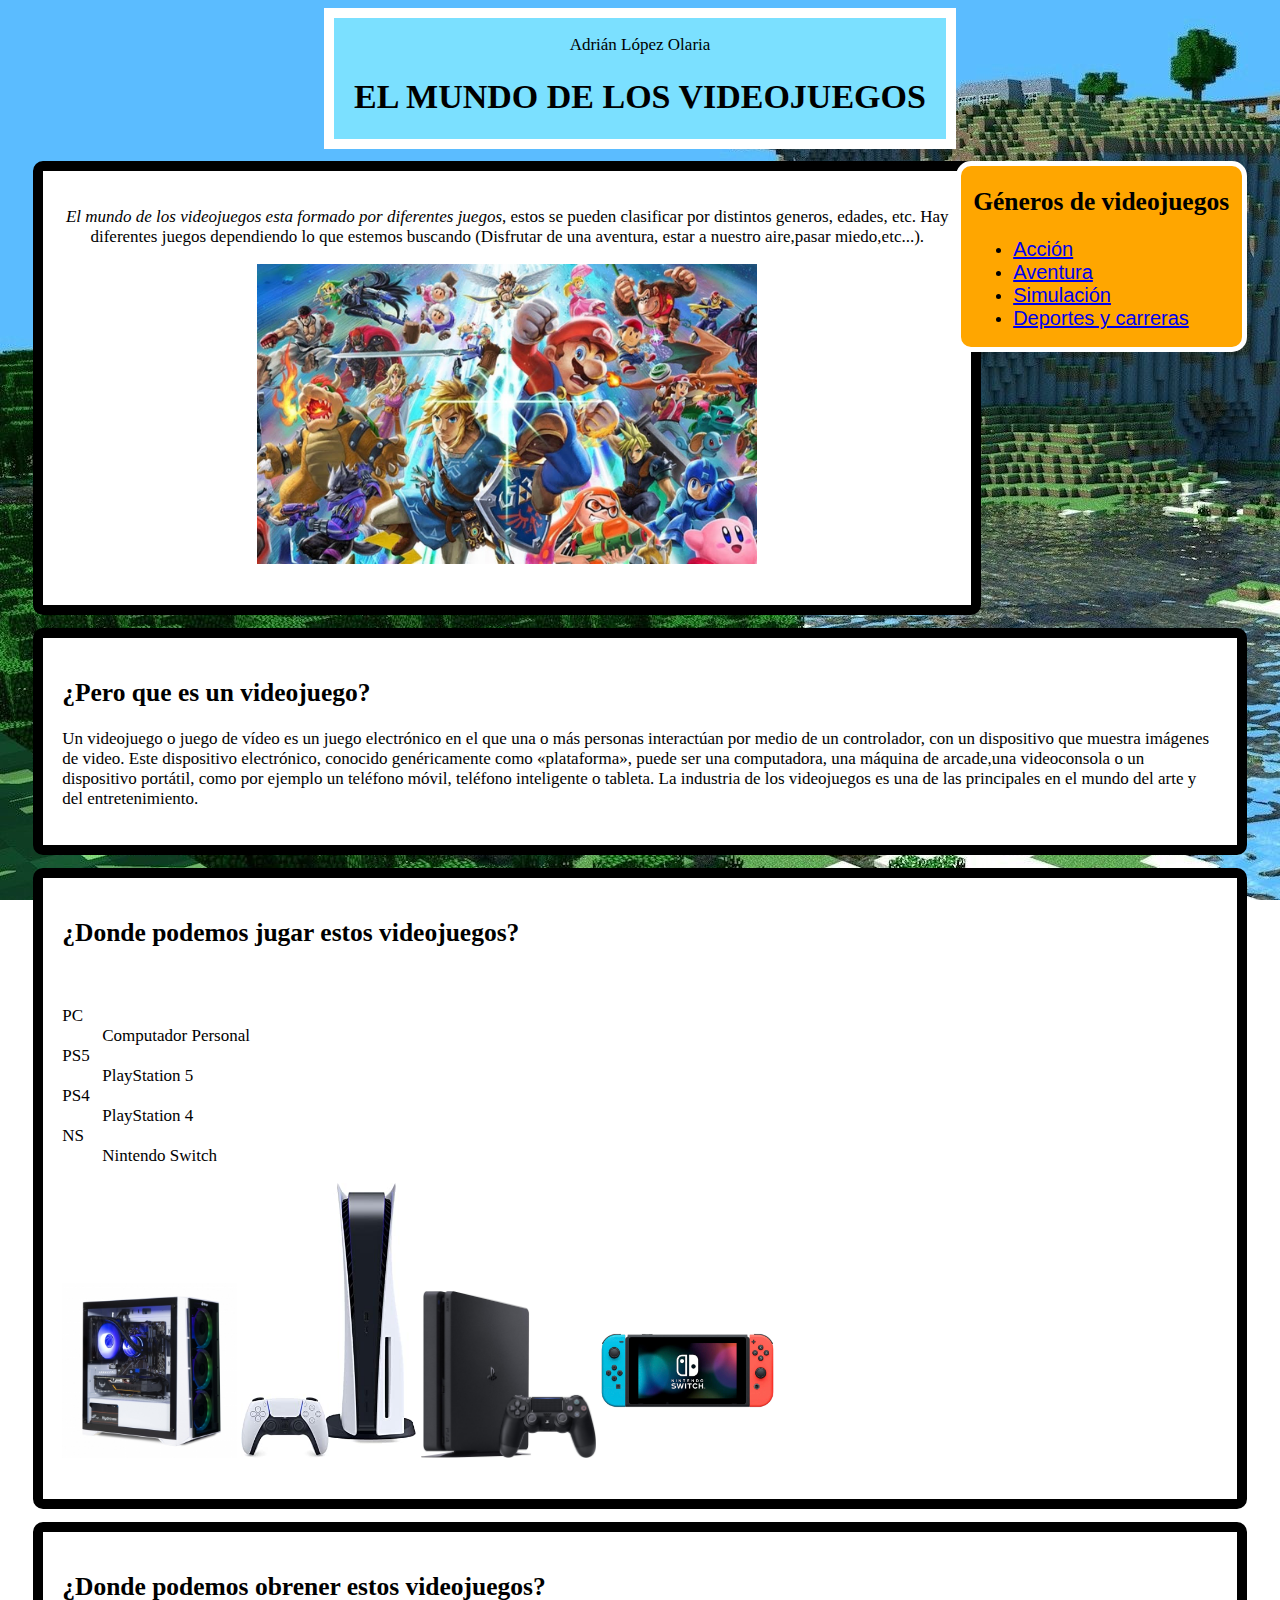
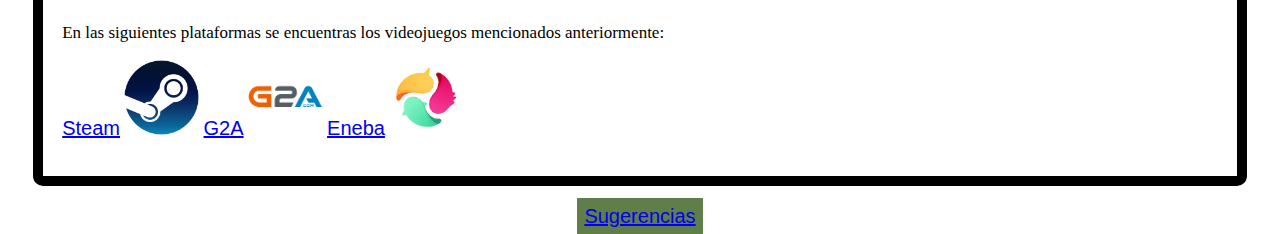
<file: index.html>
<!DOCTYPE html PUBLIC "-//W3C//DTD XHTML 1.0 Strict//EN"
"http://www.w3.org/TR/xhtml1/DTD/xhtml1-strict.dtd">
<html xmlns="http://www.w3.org/1999/xhtml" xml:lang="en" lang="en">
<head>
    <meta http-equiv="Content-Type" content="text/html; charset=utf-8" />
    <title>ADRIÁN LÓPEZ OLARIA</title>
    <link rel="stylesheet" type="text/css" href="Indice.css"/>
</head>
<body>
    

    <div id="titulo">
	    <p>Adrián López Olaria</p>  
  
        <h1>EL MUNDO DE LOS VIDEOJUEGOS</h1>
    </div>   
    <div id="conjunto">

    <div id="menu">
        
        <h2>Géneros de videojuegos</h2>
        <ul>
            <li><a href="Acción.html">Acción</a></li>
            <li><a href="Aventura.html">Aventura</a></li>
            <li><a href="Simulación.html">Simulación</a></li>
            <li><a href="Deportesycarreras.html">Deportes y carreras</a></li>
        </ul>
    </div>

    <div id="lado">
   
        <p><cite>El mundo de los videojuegos esta formado por diferentes juegos</cite>,
            estos se pueden clasificar por distintos generos, edades, etc. Hay diferentes juegos
            dependiendo lo que estemos buscando (Disfrutar de una aventura, estar a nuestro aire,pasar miedo,etc...).
        </p>
        
        

        
        <p>
        <img src="Imagenes/Remixjuegos.jpg" alt="Imagen de un remixjuegos" width="500" height="300"/>
        </p>
    </div>
    
    <div class="cuadro">
        <h2>¿Pero que es un videojuego?</h2>
   

       <p>Un videojuego o juego de vídeo es un juego electrónico
            en el que una o más personas interactúan por medio de un controlador, 
            con un dispositivo que muestra imágenes de video. Este dispositivo electrónico, 
            conocido genéricamente como «plataforma», puede ser una computadora, 
            una máquina de arcade,una videoconsola o un dispositivo portátil, como 
            por ejemplo un teléfono móvil, teléfono inteligente o tableta. La industria 
            de los videojuegos es una de las principales en el mundo del arte y del entretenimiento.  <br/>
        </p>
    
    </div>
    <div class="cuadro">
        
        <h2>¿Donde podemos jugar estos videojuegos?</h2>
        <p>
            
            <br/>

            
        </p>

            <dl>
                <dt>PC</dt> 
                <dd>Computador Personal</dd>
                
                <dt>PS5</dt> 
                <dd>PlayStation 5</dd>

                <dt>PS4</dt>
                <dd>PlayStation 4</dd>

                <dt>NS</dt>
                <dd>Nintendo Switch</dd>
            </dl>
            
        <p>
            <img src="Imagenes/ordenador.jpg" alt="Ordenador" width="175"/>
            <img src="Imagenes/ps5.jpg" alt="PS5" width="175"/>
            <img src="Imagenes/ps4.jpg" alt="PS4" width="175"/>
            <img src="Imagenes/nintendo.jpg" alt="Nintendo" width="175"/>
            <br/>
        </p>
        </div>
        <div class="cuadro">
            <h2>¿Donde podemos obrener estos videojuegos?</h2>

        <p>
            En las siguientes plataformas se encuentras los videojuegos mencionados
            anteriormente:
        </p>
            <p>
                    <a href="https://store.steampowered.com/?l=spanish">Steam</a>
                    <img src="Imagenes/steam.png" alt="steam" width="75"/>
            
                 
           
                <a href="https://g2a.com">G2A</a> 
                <img src="Imagenes/g2a.jpg" alt="g2a" width="75"/>
           
                
             
                <a href="https://www.eneba.com/es/">Eneba</a>
                <img src="Imagenes/eneba.jpeg" alt="eneba" width="75"/>
            </p>
            
        </div>
    </div> 

<div id="pie">

<a href="Sugerencias.html">Sugerencias</a>

</div>


</body>
</html>
</file>
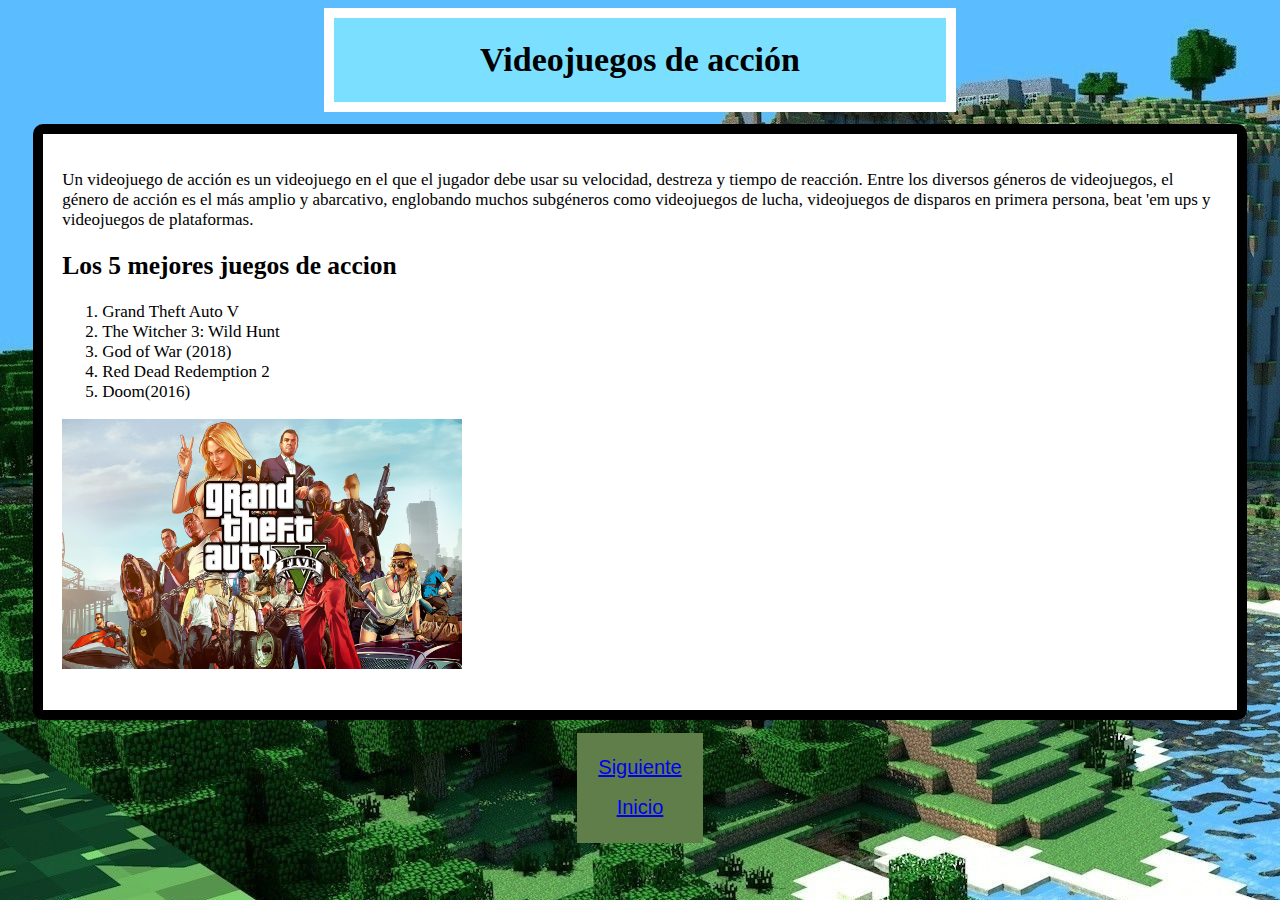
<file: Acción.html>
<!DOCTYPE html PUBLIC "-//W3C//DTD XHTML 1.0 Strict//EN"
"http://www.w3.org/TR/xhtml1/DTD/xhtml1-strict.dtd">
<html xmlns="http://www.w3.org/1999/xhtml" xml:lang="en" lang="en">
<head>
    <meta http-equiv="Content-Type" content="text/html; charset=utf-8" />
    <title>ACCIÓN</title>
    <link rel="stylesheet" type="text/css" href="Indice.css"/>
</head>
<body>
    <div id="titulo">
        <h1>Videojuegos de acción</h1>
    </div>
    <div class="cuadro">
        <p>Un videojuego de acción es un videojuego en el que el jugador debe usar su velocidad,
            destreza y tiempo de reacción. Entre los diversos géneros de videojuegos, el género
            de acción es el más amplio y abarcativo, englobando muchos subgéneros como videojuegos
            de lucha, videojuegos de disparos en primera persona, beat 'em ups y videojuegos
            de plataformas. 
        </p>
    

    
        <h2>Los 5 mejores juegos de accion</h2>
        <ol>
            <li>Grand Theft Auto V</li>
            <li>The Witcher 3: Wild Hunt</li>
            <li>God of War (2018)</li>
            <li>Red Dead Redemption 2</li>
            <li>Doom(2016)</li>
        </ol>
    

       <p>
        <img src="Imagenes/gta5.jpg" alt="Steam" width="400" height="250"/>
        </p>
    </div>
    <div id="pie">
	  <p> <a href="Aventura.html">Siguiente</a></p>
        <p> <a href="index.html">Inicio</a></p>
    </div>
</body>
</html>
</file>
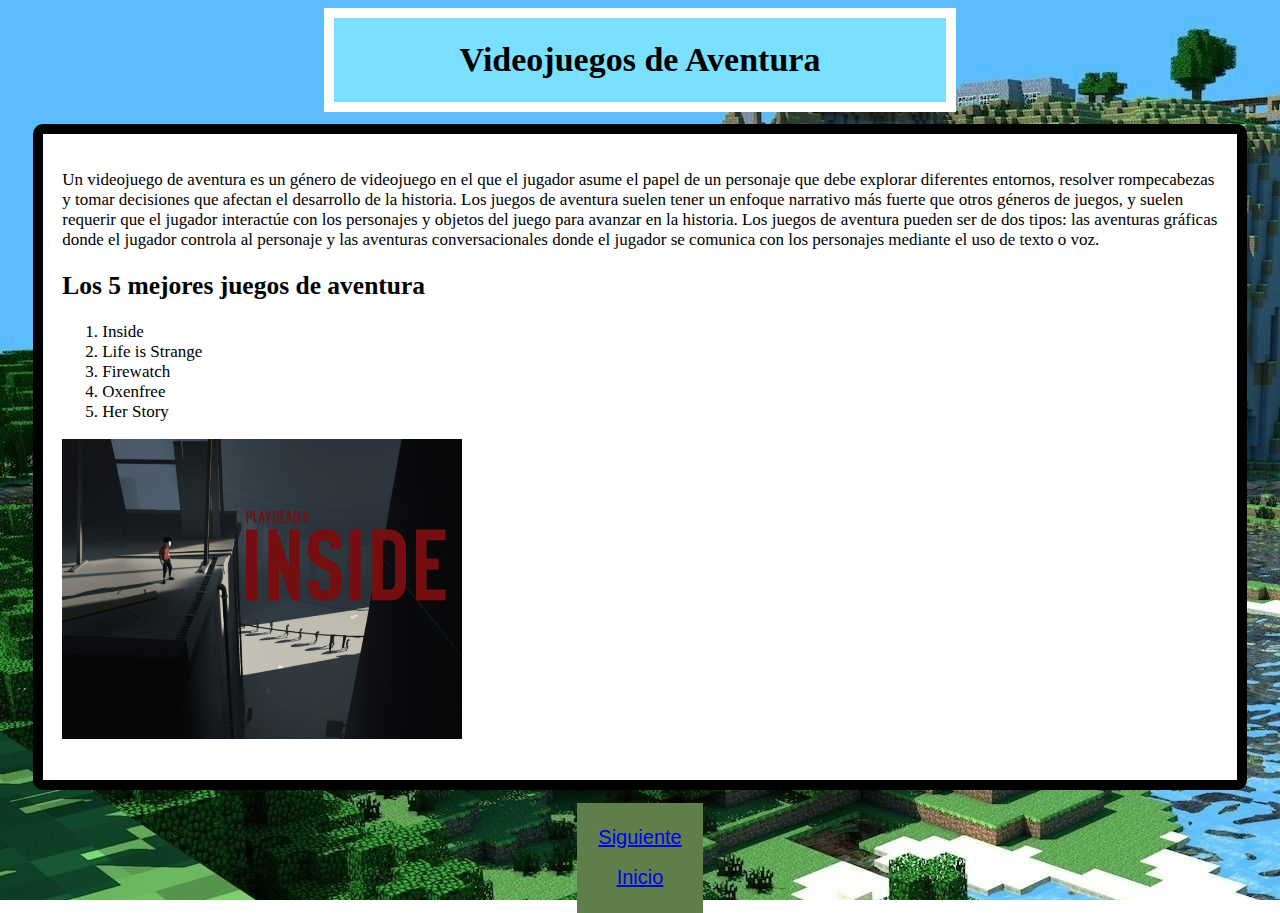
<file: Aventura.html>
<!DOCTYPE html PUBLIC "-//W3C//DTD XHTML 1.0 Strict//EN"
"http://www.w3.org/TR/xhtml1/DTD/xhtml1-strict.dtd">
<html xmlns="http://www.w3.org/1999/xhtml" xml:lang="en" lang="en">
<head>
    <meta http-equiv="Content-Type" content="text/html; charset=utf-8" />
    <title>AVENTURA</title>
    <link rel="stylesheet" type="text/css" href="Indice.css"/>
</head>
<body>
    <div id="titulo">
        <h1>Videojuegos de Aventura</h1>
    </div>
    <div class="cuadro">
        <p>Un videojuego de aventura es un género de videojuego en el que el jugador asume
            el papel de un personaje que debe explorar diferentes entornos, resolver rompecabezas
            y tomar decisiones que afectan el desarrollo de la historia. Los juegos de 
            aventura suelen tener un enfoque narrativo más fuerte que otros géneros de juegos,
            y suelen requerir que el jugador interactúe con los personajes y objetos del juego 
            para avanzar en la historia. Los juegos de aventura pueden ser de dos tipos: las aventuras
            gráficas donde el jugador controla al personaje y las aventuras conversacionales donde 
            el jugador se comunica con los personajes mediante el uso de texto o voz. 
        </p>
        
        <h2>Los 5 mejores juegos de aventura</h2>
        <ol>
            <li>Inside</li>
            <li>Life is Strange</li>
            <li>Firewatch</li>
            <li>Oxenfree</li>
            <li>Her Story</li>
        </ol>
        <p>
        <img src="Imagenes/inside.jpg" alt="Steam" width="400" height="300"/>
        </p>
    </div>
    <div id="pie">
        <p><a href="Simulación.html">Siguiente</a></p>
	  <p><a href="index.html">Inicio</a></p>
    </div>
</body>
</html>
</file>
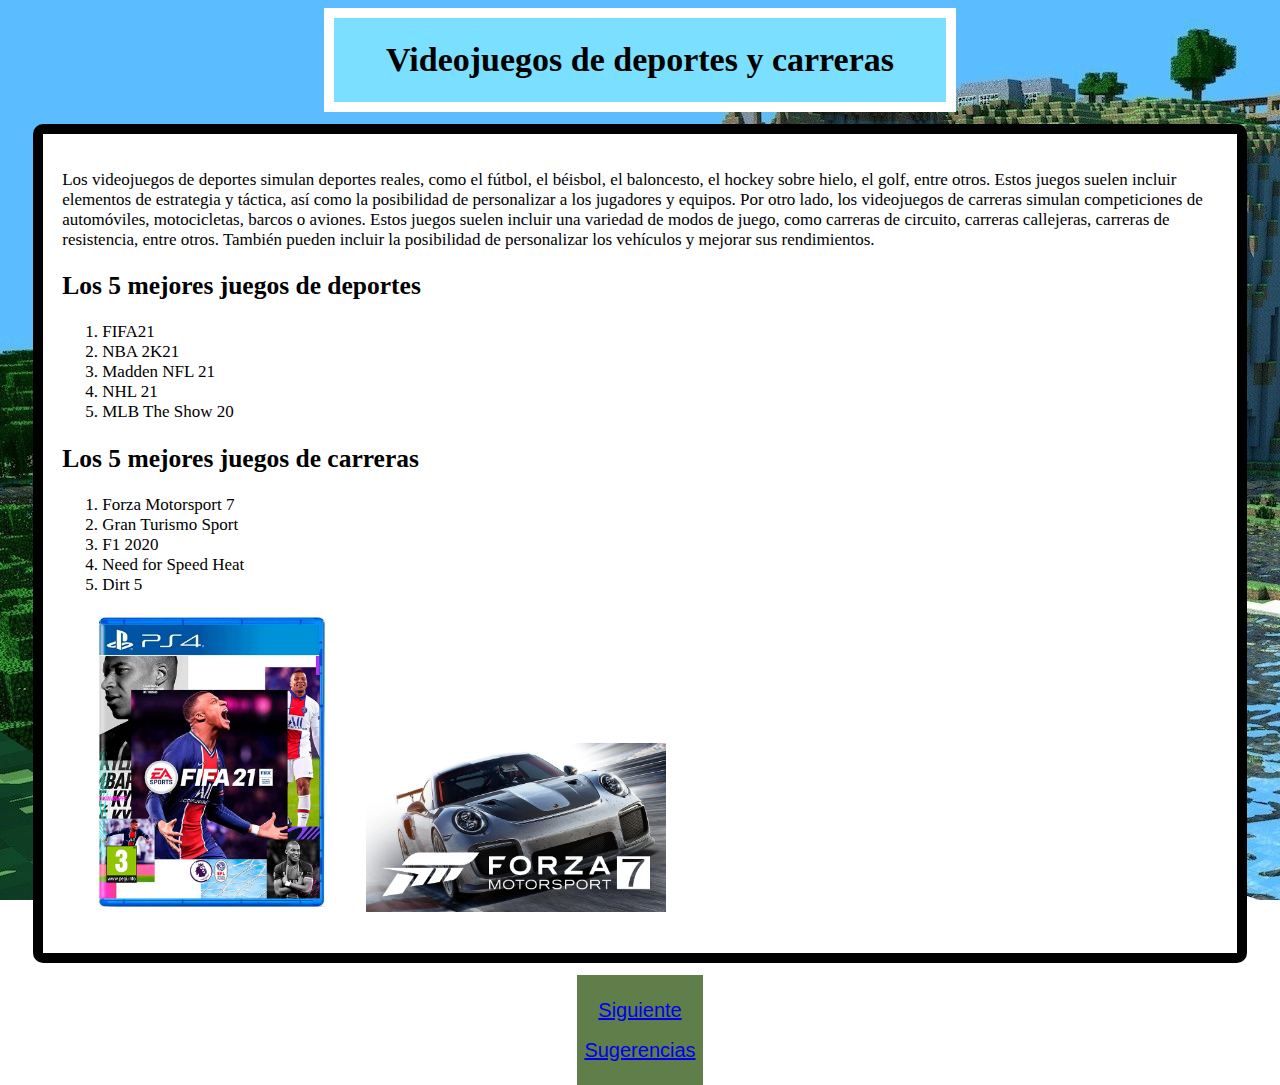
<file: Deportesycarreras.html>
<!DOCTYPE html PUBLIC "-//W3C//DTD XHTML 1.0 Strict//EN"
"http://www.w3.org/TR/xhtml1/DTD/xhtml1-strict.dtd">
<html xmlns="http://www.w3.org/1999/xhtml" xml:lang="en" lang="en">
<head>
    <meta http-equiv="Content-Type" content="text/html; charset=utf-8" />
    <title>DEPORTES Y CARRERAS</title>
    <link rel="stylesheet" type="text/css" href="Indice.css"/>
</head>
<body>
    <div id="titulo">
        <h1>Videojuegos de deportes y carreras</h1>
    </div>
    <div class="cuadro">
        <p>Los videojuegos de deportes simulan deportes reales, como el fútbol, 
            el béisbol, el baloncesto, el hockey sobre hielo, el golf, entre otros.
            Estos juegos suelen incluir elementos de estrategia y táctica, así como la 
            posibilidad de personalizar a los jugadores y equipos.
            Por otro lado, los videojuegos de carreras simulan competiciones de 
            automóviles, motocicletas, barcos o aviones. Estos juegos suelen incluir 
            una variedad de modos de juego, como carreras de circuito, carreras 
            callejeras, carreras de resistencia, entre otros. También pueden incluir
            la posibilidad de personalizar los vehículos y mejorar sus rendimientos.
        </p>
        
        <h2>Los 5 mejores juegos de deportes</h2>
        <ol>
            <li>FIFA21</li>
            <li>NBA 2K21</li>
            <li>Madden NFL 21</li>
            <li>NHL 21</li>
            <li>MLB The Show 20</li>
        </ol>

        
        
        <h2>Los 5 mejores juegos de carreras</h2>
        

        <ol>
            <li>Forza Motorsport 7</li>
            <li>Gran Turismo Sport</li>
            <li>F1 2020</li>
            <li>Need for Speed Heat</li>
            <li>Dirt 5</li>
        </ol>
	  <p>
		<img src="Imagenes/Fifa21.jpg" alt="Fifa21" width="300"/>
		<img src="Imagenes/forza.jpg" alt="Forza Motorsport 7" width="300"/>
		
		
	  </p>
    </div>
    <div id="pie">
        <p> <a href="index.html">Siguiente</a></p>
	  <p> <a href="Sugerencias.html">Sugerencias</a></p>
    </div>
</body>
</html>
</file>
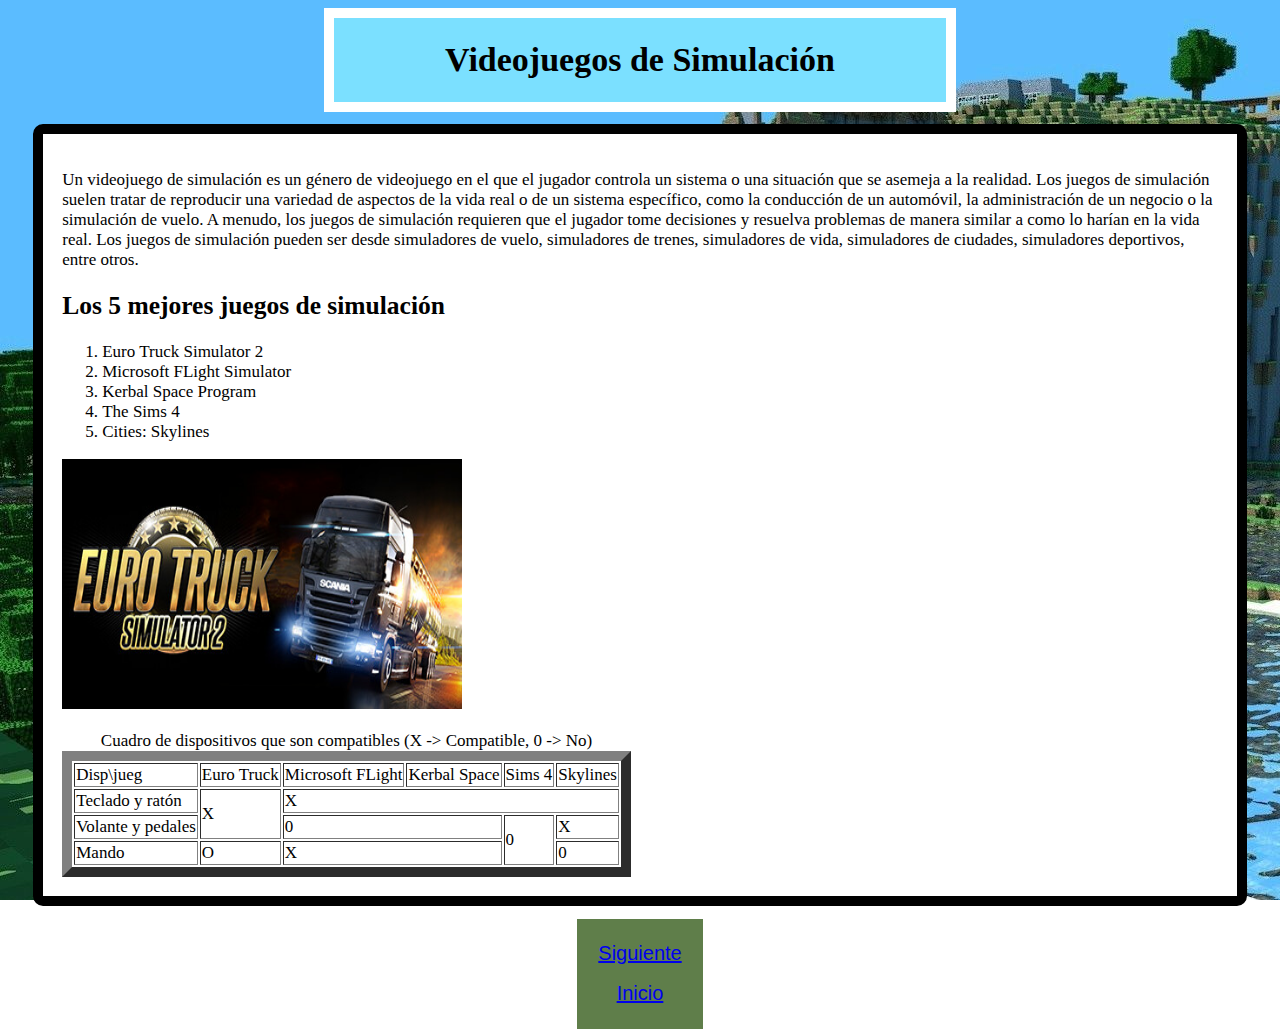
<file: Simulación.html>
<!DOCTYPE html PUBLIC "-//W3C//DTD XHTML 1.0 Strict//EN"
"http://www.w3.org/TR/xhtml1/DTD/xhtml1-strict.dtd">
<html xmlns="http://www.w3.org/1999/xhtml" xml:lang="en" lang="en">
<head>
    <meta http-equiv="Content-Type" content="text/html; charset=utf-8" />
    <title>Simulación</title>
    <link rel="stylesheet" type="text/css" href="Indice.css"/>
</head>
<body>
    <div id="titulo">
        <h1>Videojuegos de Simulación</h1>
    </div>
    <div class="cuadro">
        <p>Un videojuego de simulación es un género de videojuego en el que el jugador 
            controla un sistema o una situación que se asemeja a la realidad. Los juegos
            de simulación suelen tratar de reproducir una variedad de aspectos de la vida
            real o de un sistema específico, como la conducción de un automóvil, la 
            administración de un negocio o la simulación de vuelo. A menudo, los juegos de
            simulación requieren que el jugador tome decisiones y resuelva problemas de 
            manera similar a como lo harían en la vida real. Los juegos de simulación pueden
            ser desde simuladores de vuelo, simuladores de trenes, simuladores de vida, 
            simuladores de ciudades, simuladores deportivos, entre otros. 
        </p>
        
        <h2>Los 5 mejores juegos de simulación</h2>
        <ol>
            <li>Euro Truck Simulator 2</li>
            <li>Microsoft FLight Simulator</li>
            <li>Kerbal Space Program</li>
            <li>The Sims 4</li>
            <li>Cities: Skylines</li>
        </ol>

        <p><img src="Imagenes/Eurotruck.jpg" alt="Steam" width="400" height="250"/></p>

        
        <table border="10">
            <caption>Cuadro de dispositivos que son compatibles (X -> Compatible, 0 -> No) </caption>
            <tr><td>Disp\jueg</td><td> Euro Truck </td><td> Microsoft FLight </td><td> Kerbal Space </td><td> Sims 4 </td> <td> Skylines </td></tr>
            <tr><td>Teclado y ratón</td><td rowspan="2"> X </td><td colspan="4">X</td></tr>
            <tr><td>Volante y pedales</td><td colspan="2">0</td><td rowspan="2">0</td><td>X</td></tr>
            <tr><td>Mando</td><td>O</td><td colspan="2">X</td><td>0</td></tr>
        </table> 
    </div>



<div id="pie">
<p><a href="Deportesycarreras.html">Siguiente</a></p>
<p><a href="index.html">Inicio</a></p>
</div>
</body>
</html>
</file>
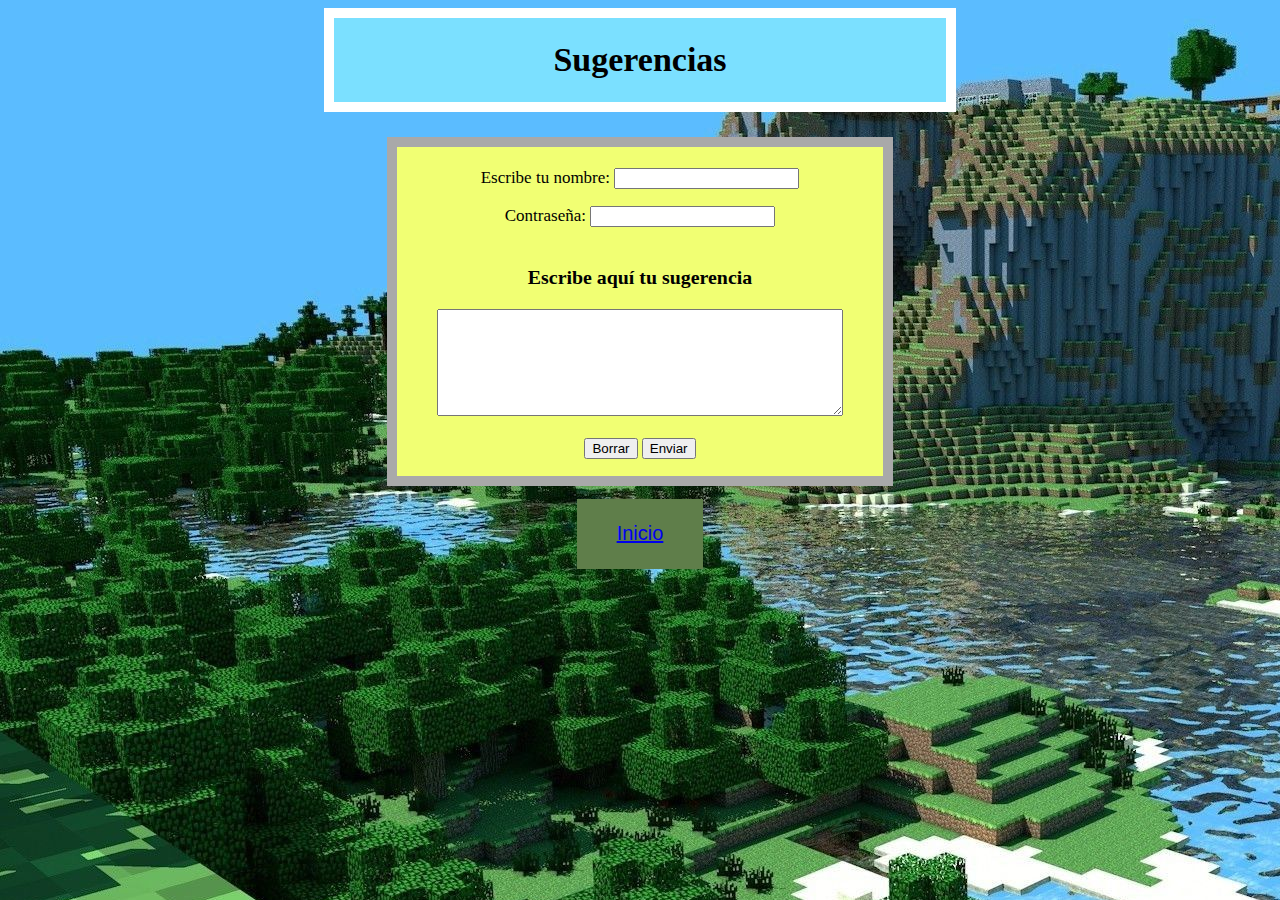
<file: Sugerencias.html>
<!DOCTYPE html PUBLIC "-//W3C//DTD XHTML 1.0 Strict//EN"
"http://www.w3.org/TR/xhtml1/DTD/xhtml1-strict.dtd">
<html xmlns="http://www.w3.org/1999/xhtml" xml:lang="en" lang="en">
<head>
    <meta http-equiv="Content-Type" content="text/html; charset=utf-8" />
    <title>SUGERENCIAS</title>
    <link rel="stylesheet" type="text/css" href="Indice.css"/>
</head>
<body>

    <div id="titulo">
        <h1>Sugerencias</h1>
    </div>
  
    <form action="mailto:alulop1239@ies.elcaminas.org" method="post">
        <p>Escribe tu nombre:
        <input type="text" name="nombre" value="" /><br/>
        </p>
        <p>Contraseña:
        <input type="password" name="contrasena" value="" /><br/>
        <br/>
        </p>


        <h3>Escribe aquí tu sugerencia</h3>
        <p>
            <textarea id="comentario" name="comentario" cols="30" rows="5" style="width: 400px; height: 101px;"></textarea>
        </p>

        <p>
        <input type="reset" value="Borrar" />
        <input type="submit" value="Enviar" />
        </p>
      </form>

      <div id="pie">

      <p>
      <a href="index.html">Inicio</a>
      </p>
    </div>
        

</body>
</html>
</file>
<file: Indice.css>
body{
    background-image: url(Imagenes/fondo.jpg);
    background-attachment: fixed;
    font-family:'Times New Roman', Times, serif;
    font-size: 17px;
   
    

}
#a{
    font-family: Arial, Helvetica, sans-serif;
}

#titulo{
    background-color: rgb(123, 224, 255);
    text-align: center;
    margin-right: 25%;
    margin-left: 25%;
    border: solid;
    border-width: 10px;
    border-color: rgb(255, 255, 255);
    
    
}
#lado{
    background-color: white;
    padding: 1.5%;
    border: solid;
    border-width: 10px;
    border-color: black;
    border-radius: 10px;
    margin-right: 23%;
    margin-top: 1%;
    margin-left: 2%;
    text-align: center;
    
 
    

}
#menu{
   
   background-color: rgb(255, 166, 0);
   float: right;
   border: solid;
   border-color: white;
   margin-right: 2%;
   border-width: 5px;
   border-radius: 15px;
   padding-left: 1%;
   padding-right: 1%;

  

}
.cuadro{
    background-color: white;
    padding: 1.5%;
    border: solid;
    border-width: 10px;
    border-color: black;
    border-radius: 10px;
    margin-top: 1%;
    clear:left;
    margin-right: 2%;
    margin-left: 2%;
    

}
#pie{
    background-color: rgb(95, 126, 74);
    text-align: center;
    margin-top: 1%;
    margin-bottom: -1%;
    margin-left: 45%;
    margin-right: 45%;
    padding: 0.5%;
    
}
form{
    background-color: rgb(241, 255, 115);
    margin-left: 30%;
    margin-right: 30%;
    margin-top:2%;
    border: solid;
    border-width: 10px;
    border-color: darkgrey;
    padding-top: 0.3%;
    text-align: center;
    

}
a{
    font-family: Arial, Helvetica, sans-serif;
    font-size: 20px;
}
</file>
